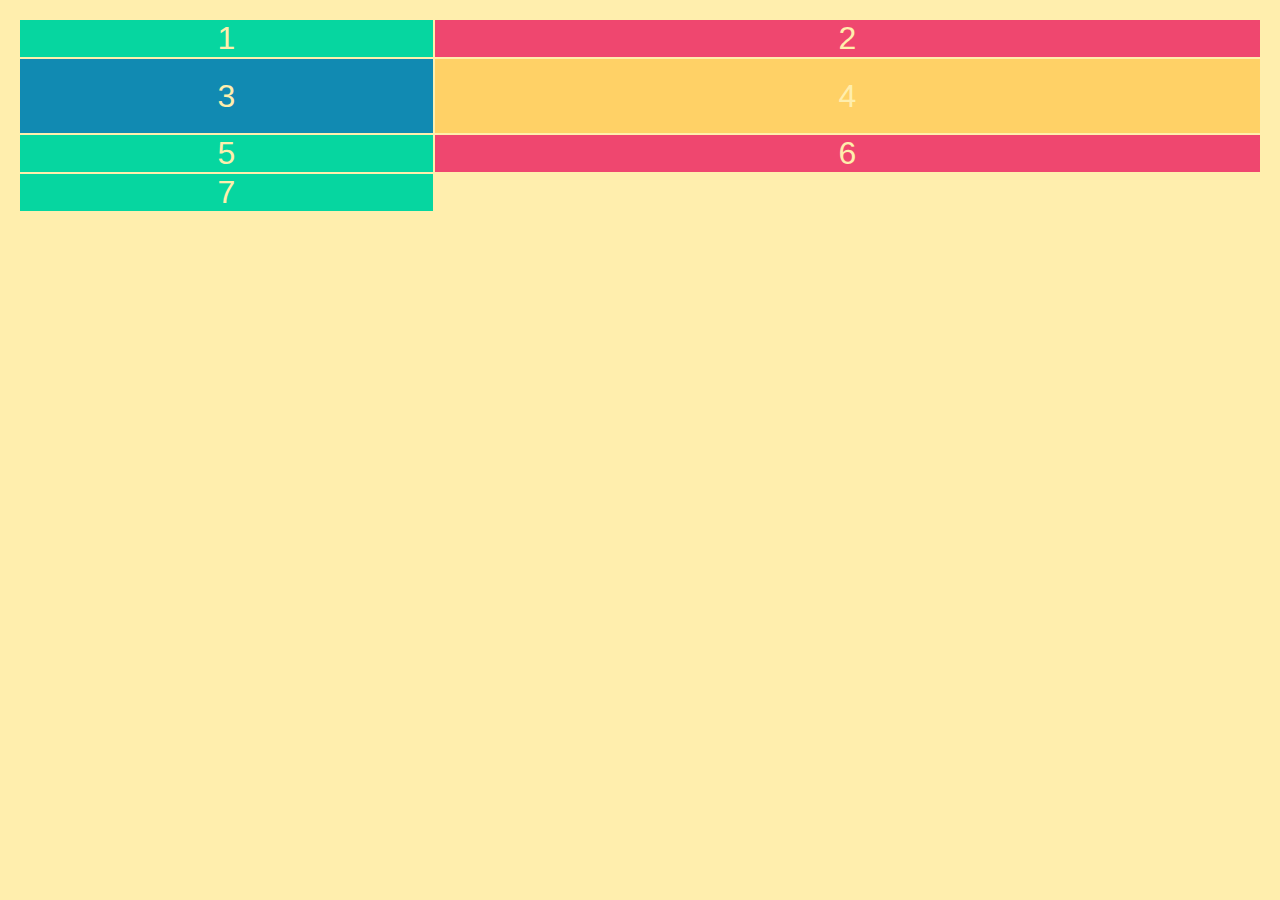
<file: index.html>
<!DOCTYPE html>
<html lang="en">
  <head>
    <meta charset="UTF-8" />
    <meta http-equiv="X-UA-Compatible" content="IE=edge" />
    <meta name="viewport" content="width=device-width, initial-scale=1.0" />
    <link rel="stylesheet" href="base.css" />
    <title>Document</title>
    <style>
      .container {
        display: grid;
        grid-template-columns: 1fr 2fr;
        grid-template-rows: 1fr 2fr 1fr;
        /* grid-template-rows: 300px 300px; */
        grid-row-gap: 2px;
        grid-column-gap: 2px;
      }
    </style>
  </head>
  <body>
    <div class="container">
      <div>1</div>
      <div>2</div>
      <div>3</div>
      <div>4</div>
      <div>5</div>
      <div>6</div>
      <div>7</div>
    </div>
  </body>
</html>
</file>
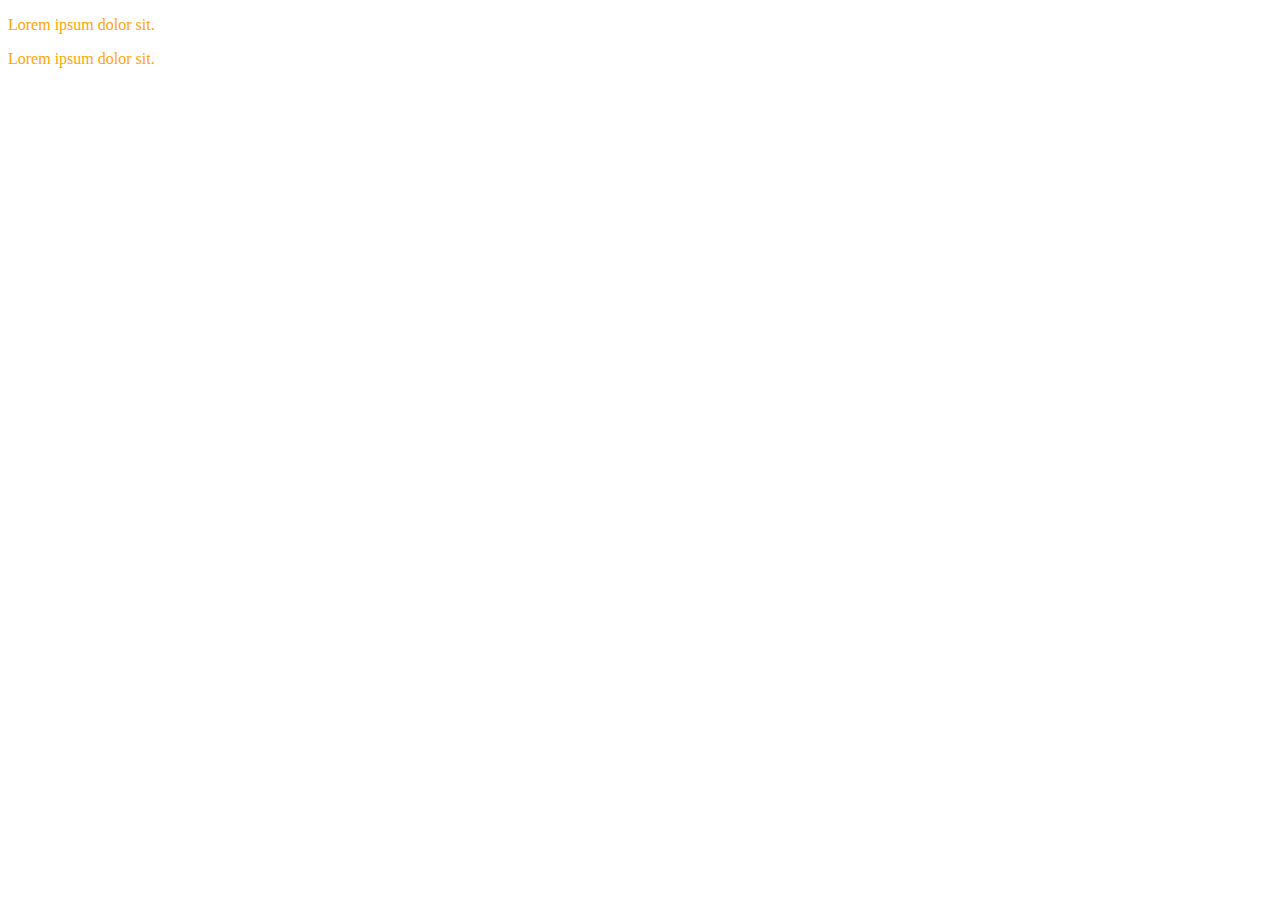
<file: css basic/index.html>
<!DOCTYPE html>
<html lang="en">
  <head>
    <meta charset="UTF-8" />
    <meta http-equiv="X-UA-Compatible" content="IE=edge" />
    <meta name="viewport" content="width=device-width, initial-scale=1.0" />
    <title>Document</title>
    <link rel="stylesheet" href="style.css" />
  </head>
  <body>
    <p>Lorem ipsum dolor sit.</p>
    <p>Lorem ipsum dolor sit.</p>
  </body>
</html>
</file>
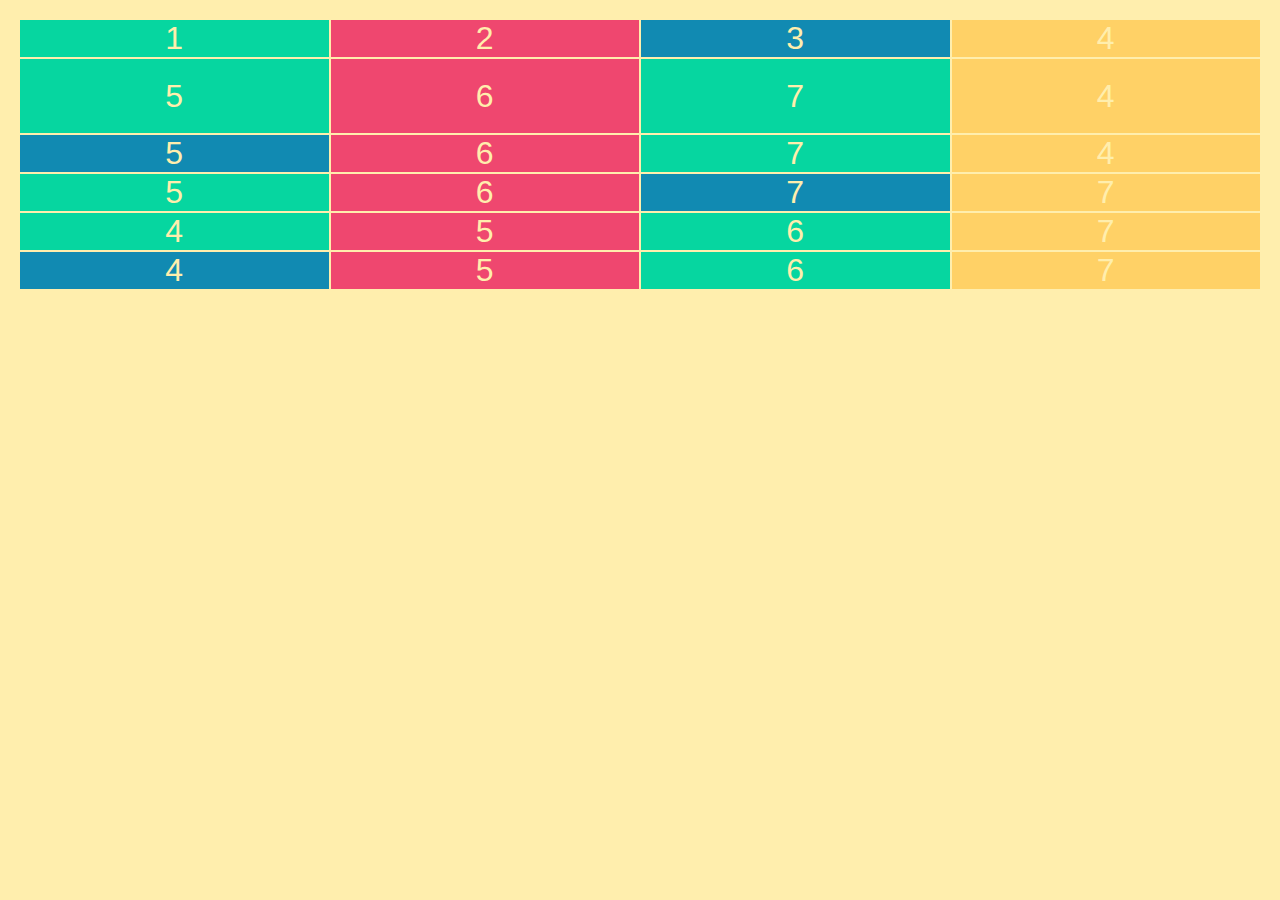
<file: grid/GeneralUse/index.html>
<!DOCTYPE html>
<html lang="en">
  <head>
    <meta charset="UTF-8" />
    <meta http-equiv="X-UA-Compatible" content="IE=edge" />
    <meta name="viewport" content="width=device-width, initial-scale=1.0" />
    <link rel="stylesheet" href="base.css" />
    <title>Document</title>
    <style>
      .container {
        display: grid;
        grid-template-columns: repeat(4, 1fr);
        grid-template-rows: 1fr 2fr 1fr;
        /* grid-template-rows: 300px 300px; */
        grid-row-gap: 2px;
        grid-column-gap: 2px;
      }
    </style>
  </head>
  <body>
    <div class="container">
      <div>1</div>
      <div>2</div>
      <div>3</div>
      <div>4</div>
      <div>5</div>
      <div>6</div>
      <div>7</div>
      <div>4</div>
      <div>5</div>
      <div>6</div>
      <div>7</div>
      <div>4</div>
      <div>5</div>
      <div>6</div>
      <div>7</div>
      <div>7</div>
      <div>4</div>
      <div>5</div>
      <div>6</div>
      <div>7</div>
      <div>4</div>
      <div>5</div>
      <div>6</div>
      <div>7</div>
    </div>
  </body>
</html>
</file>
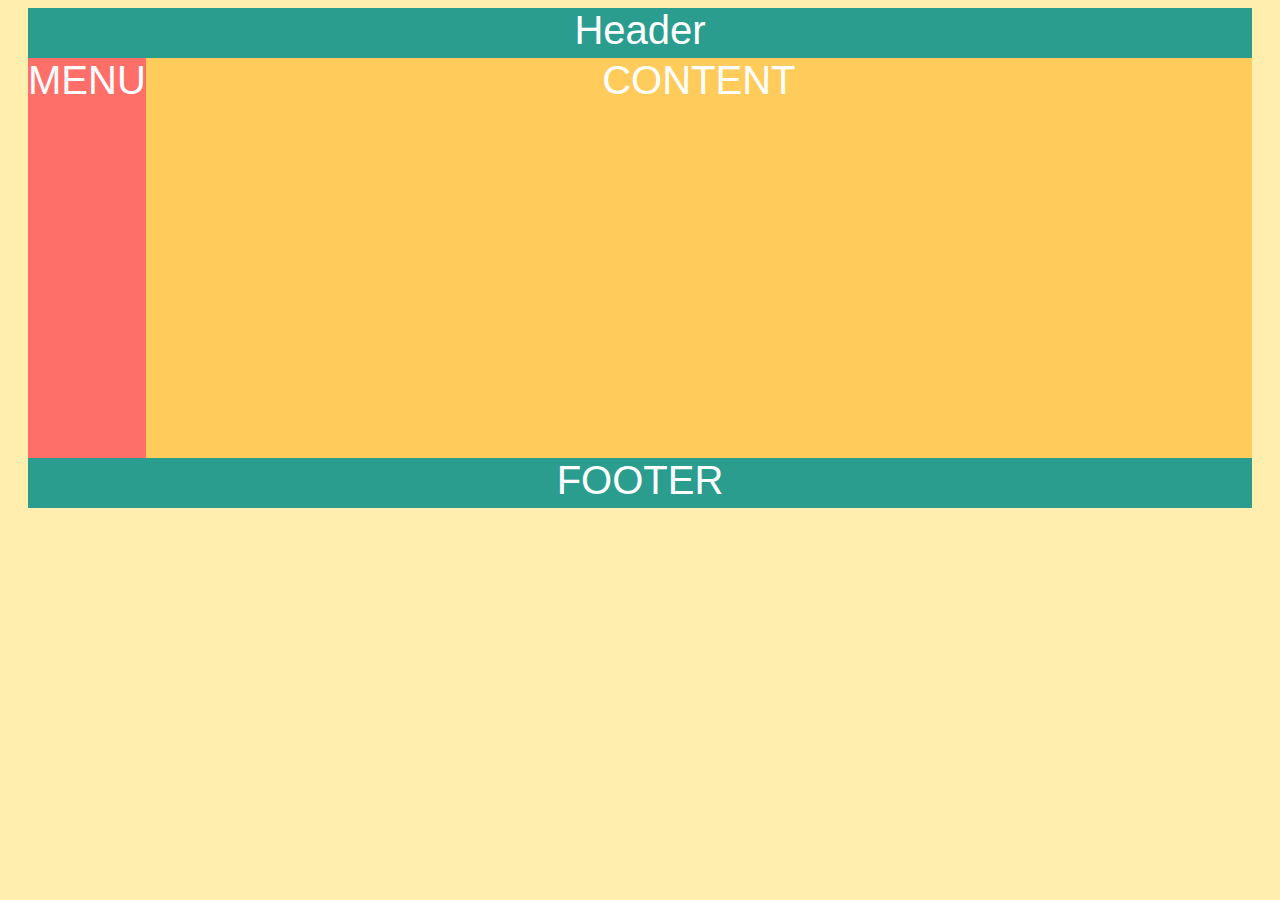
<file: grid/realLifeProblem/index.html>
<!DOCTYPE html>
<html lang="en">
  <head>
    <meta charset="UTF-8" />
    <meta http-equiv="X-UA-Compatible" content="IE=edge" />
    <meta name="viewport" content="width=device-width, initial-scale=1.0" />
    <title>Document</title>
    <link rel="stylesheet" href="base.css" />
    <link rel="stylesheet" href="style.css" />
  </head>
  <body>
    <div class="container">
      <div class="header">Header</div>
      <div class="menu">MENU</div>
      <div class="content">CONTENT</div>
      <div class="footer">FOOTER</div>
    </div>
  </body>
</html>
</file>
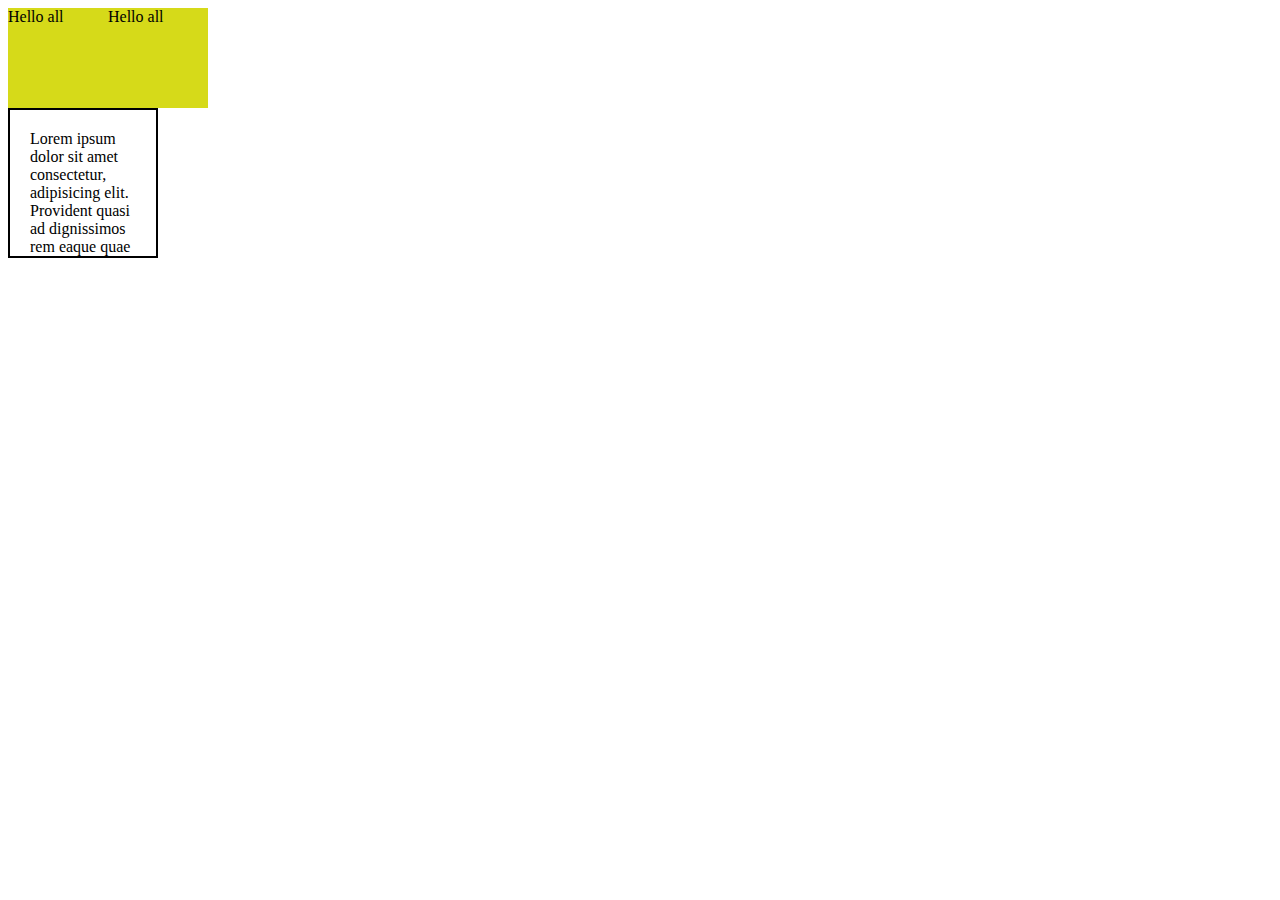
<file: css basic/boxmodel.html>
<!DOCTYPE html>
<html lang="en">
  <head>
    <meta charset="UTF-8" />
    <meta http-equiv="X-UA-Compatible" content="IE=edge" />
    <meta name="viewport" content="width=device-width, initial-scale=1.0" />
    <title>Document</title>
    <link rel="stylesheet" href="boxmodel.css" />
  </head>
  <body>
    <span class="box"></span><span class="box"></span>

    <div class="box2">
      <p>
        Lorem ipsum dolor sit amet consectetur, adipisicing elit. Provident
        quasi ad dignissimos rem eaque quae eius nemo repudiandae ipsa possimus,
        laborum atque reprehenderit pariatur! Animi perferendis corrupti
        similique quaerat alias nihil, excepturi quod. Saepe, ipsam doloremque
        magnam velit, eos animi vitae ratione veniam exercitationem commodi
        inventore qui provident sapiente impedit.
      </p>
    </div>
  </body>
</html>
</file>
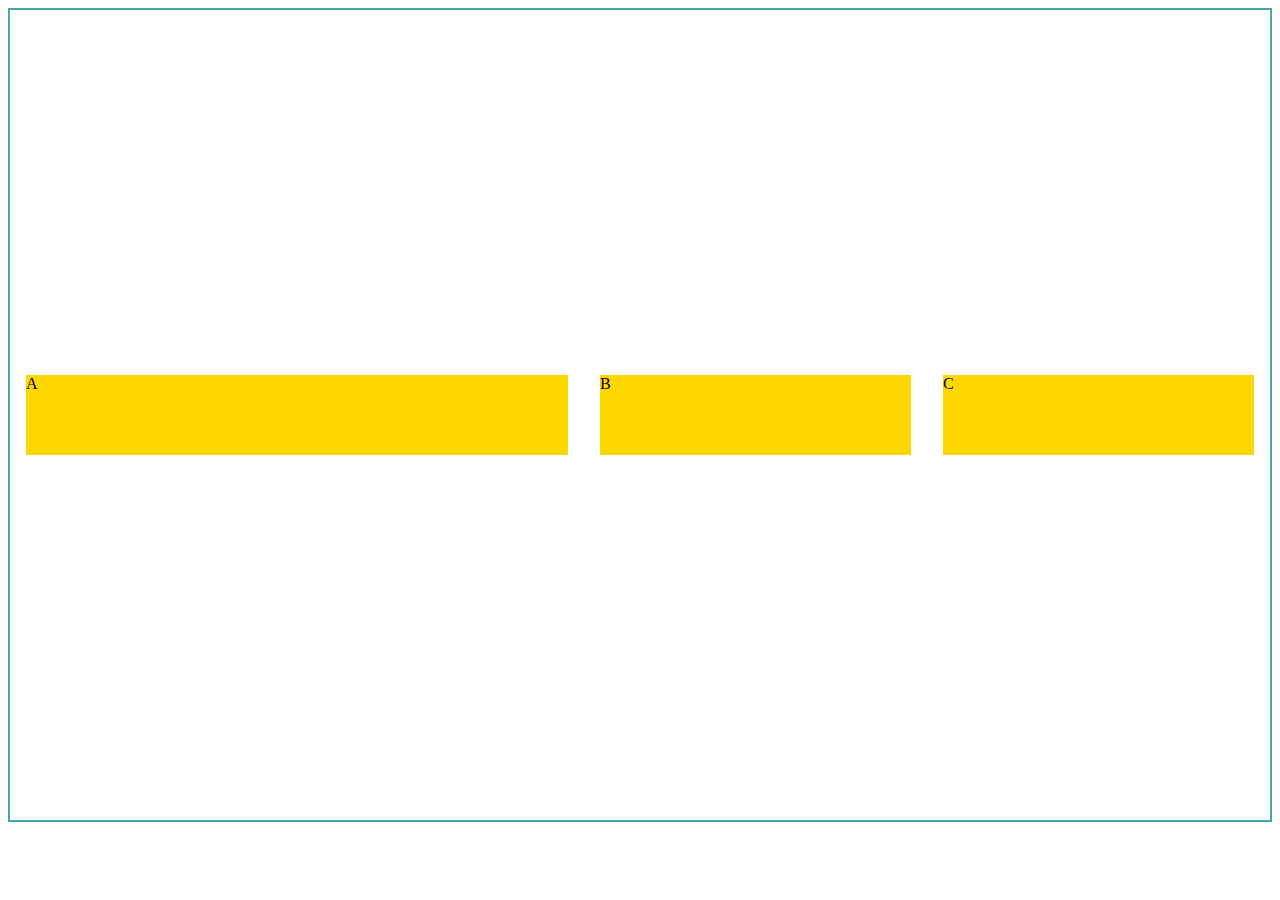
<file: css basic/flex.html>
<!DOCTYPE html>
<html lang="en">
  <head>
    <meta charset="UTF-8" />
    <meta http-equiv="X-UA-Compatible" content="IE=edge" />
    <meta name="viewport" content="width=device-width, initial-scale=1.0" />
    <title>flex</title>
    <link rel="stylesheet" href="flex.css" />
  </head>
  <body>
    <div class="container">
      <div class="box box-one">A</div>
      <div class="box box-two">B</div>
      <div class="box box-three">C</div>
    </div>
  </body>
</html>
</file>
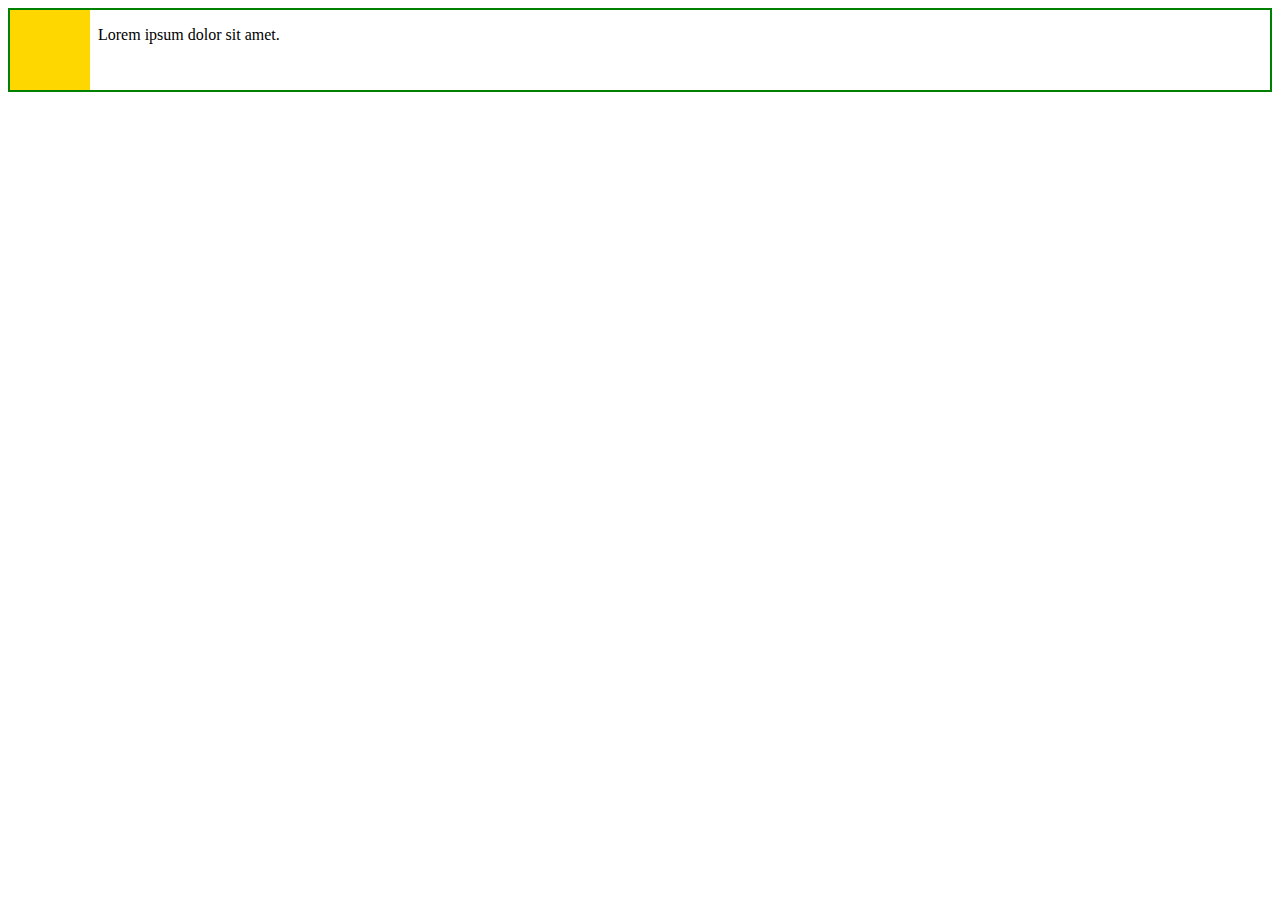
<file: css basic/floating.html>
<!DOCTYPE html>
<html lang="en">
  <head>
    <meta charset="UTF-8" />
    <meta http-equiv="X-UA-Compatible" content="IE=edge" />
    <meta name="viewport" content="width=device-width, initial-scale=1.0" />
    <title>floating</title>
    <link rel="stylesheet" href="floating.css" />
  </head>
  <body>
    <article class="tweet">
      <div class="avatar"></div>
      <p>Lorem ipsum dolor sit amet.</p>
      <!-- <p class="clear">
        Lorem ipsum, dolor sit amet consectetur adipisicing elit. Pariatur nobis
        vitae dicta tenetur non impedit nemo aliquid, odio adipisci ducimus
        culpa beatae corporis quaerat dignissimos obcaecati animi, quisquam
        velit minima consectetur dolorem reiciendis quos tempora sapiente saepe?
        Deleniti dolore beatae reiciendis quas necessitatibus magnam eveniet,
        facilis, facere laborum obcaecati odit.
      </p> -->
    </article>
  </body>
</html>
</file>
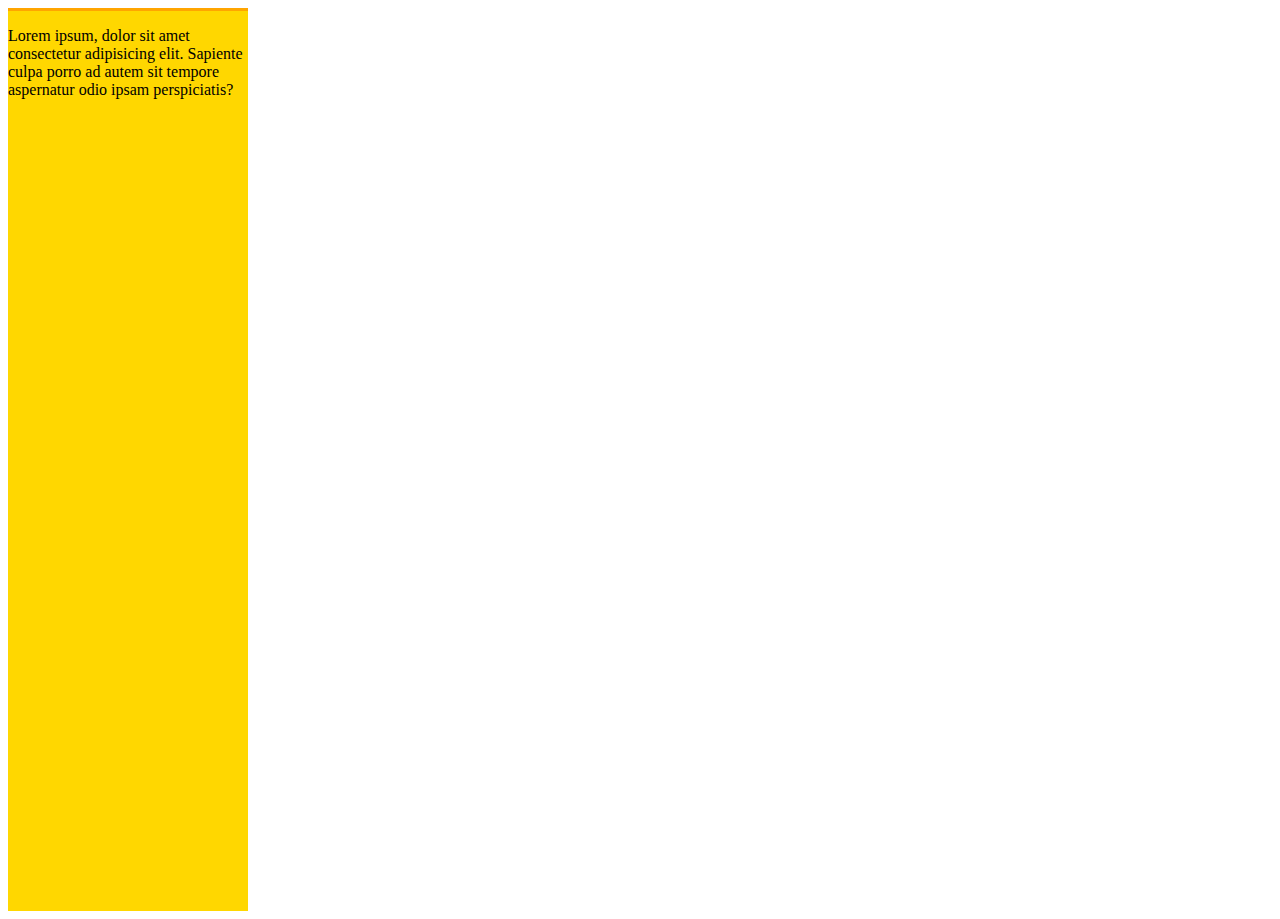
<file: css basic/measerment.html>
<!DOCTYPE html>
<html lang="en">
  <head>
    <meta charset="UTF-8" />
    <meta http-equiv="X-UA-Compatible" content="IE=edge" />
    <meta name="viewport" content="width=device-width, initial-scale=1.0" />
    <title>Document</title>
    <link rel="stylesheet" href="measerment.css" />
  </head>
  <body>
    <div class="box">
      <p>
        Lorem ipsum, dolor sit amet consectetur adipisicing elit. Sapiente culpa
        porro ad autem sit tempore aspernatur odio ipsam perspiciatis?
      </p>
    </div>
  </body>
</html>
</file>
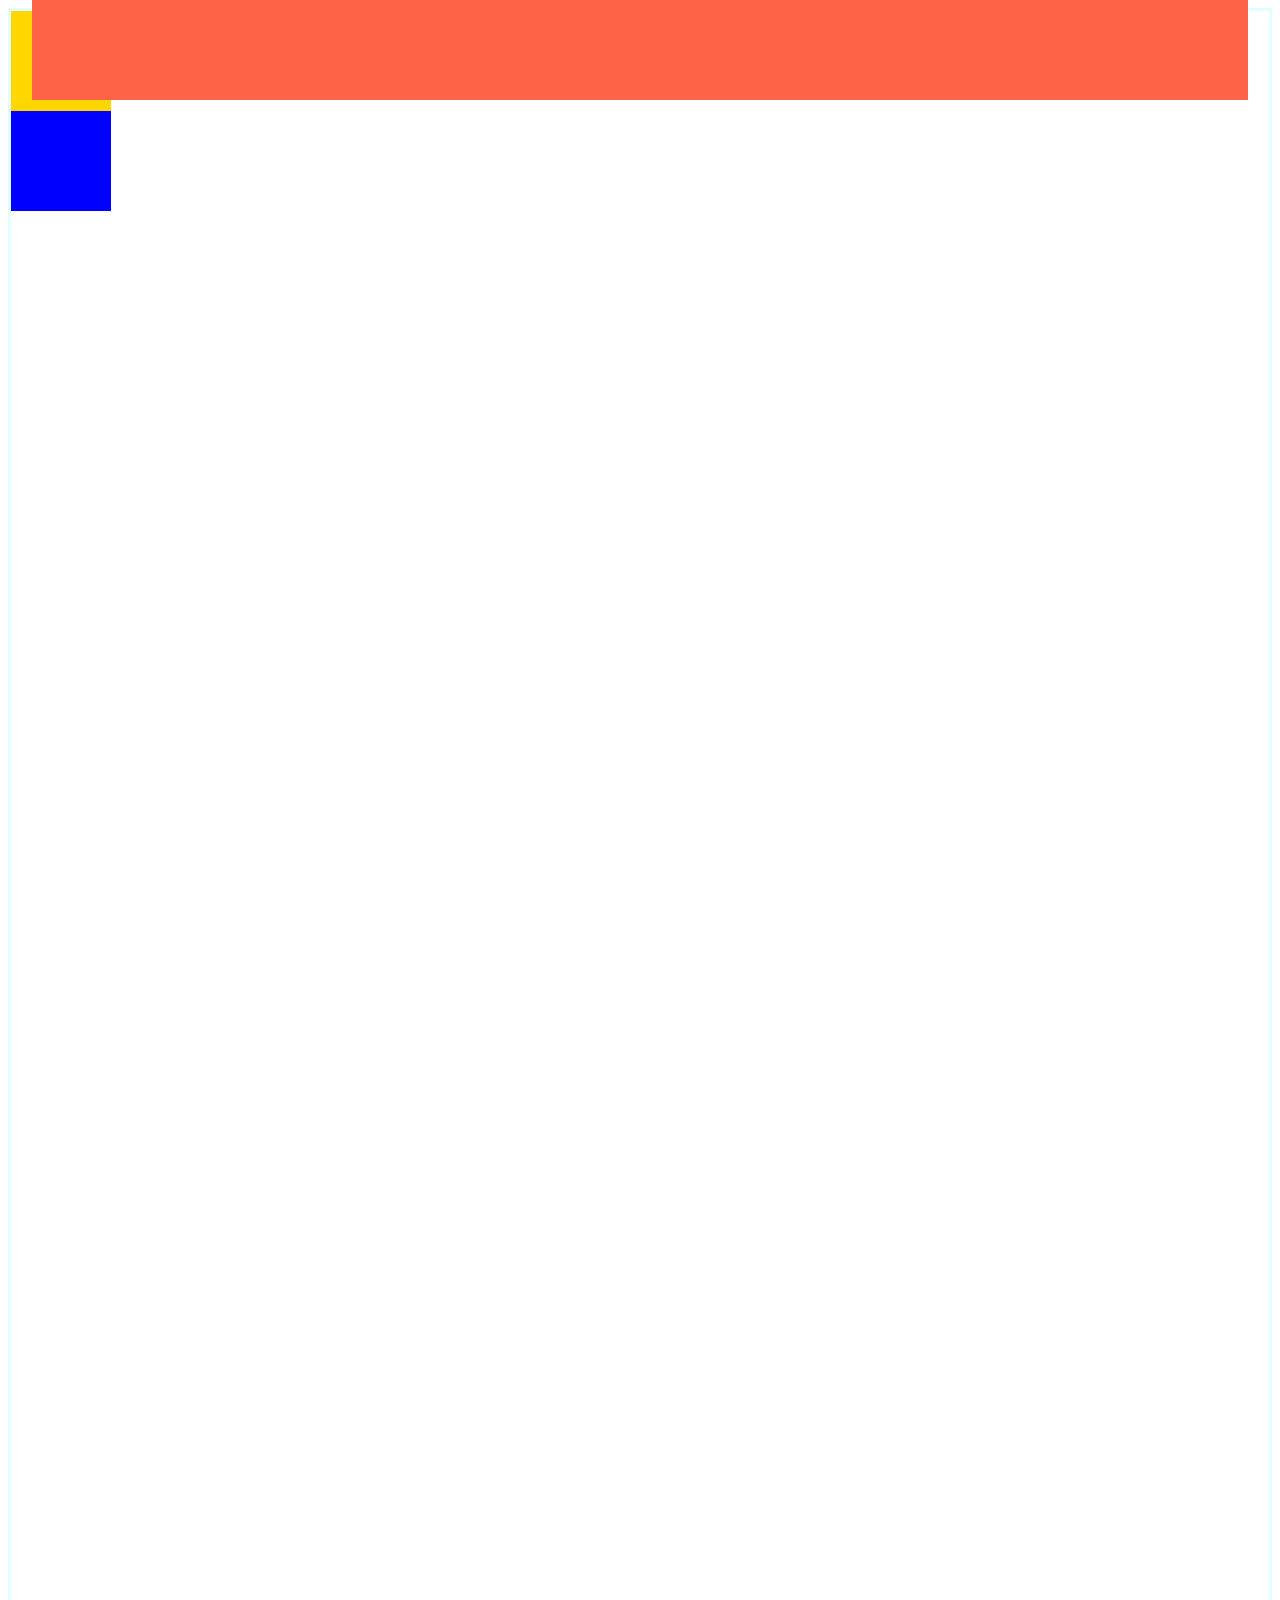
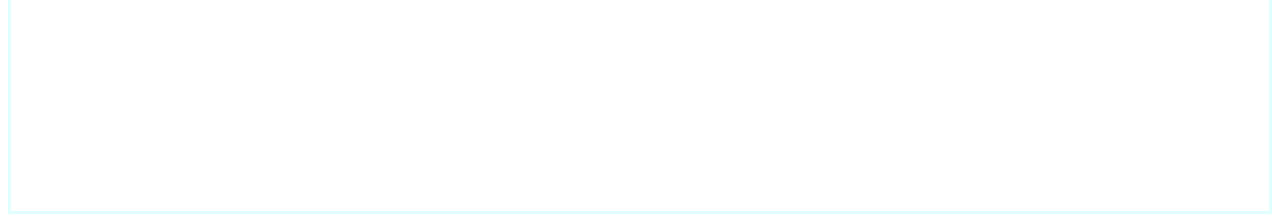
<file: css basic/position.html>
<!DOCTYPE html>
<html lang="en">
  <head>
    <meta charset="UTF-8" />
    <meta http-equiv="X-UA-Compatible" content="IE=edge" />
    <meta name="viewport" content="width=device-width, initial-scale=1.0" />
    <title>Document</title>
    <link rel="stylesheet" href="position.css" />
  </head>
  <body>
    <div class="boxes">
      <div class="box box-one"></div>
      <div class="box box-two"></div>
      <div class="box box-three"></div>
    </div>
  </body>
</html>
</file>
<file: base.css>
html,
body {
  background-color: #ffeead;
  margin: 10px;
  font-family: -apple-system, BlinkMacSystemFont, "Segoe UI", Roboto, Helvetica,
    Arial, sans-serif, "Apple Color Emoji", "Segoe UI Emoji", "Segoe UI Symbol";
}

.container > div {
  display: flex;
  justify-content: center;
  align-items: center;
  font-size: 2em;
  color: #ffeead;
}

.container > div:nth-child(1n) {
  background-color: #06d6a0;
}

.container > div:nth-child(3n) {
  background-color: #118ab2;
}

.container > div:nth-child(2n) {
  background-color: #ef476f;
}

.container > div:nth-child(4n) {
  background-color: #ffd166;
}
</file>
<file: css basic/style.css>
p {
  color: orange;
}
</file>
<file: grid/GeneralUse/base.css>
html,
body {
  background-color: #ffeead;
  margin: 10px;
  font-family: -apple-system, BlinkMacSystemFont, "Segoe UI", Roboto, Helvetica,
    Arial, sans-serif, "Apple Color Emoji", "Segoe UI Emoji", "Segoe UI Symbol";
}

.container > div {
  display: flex;
  justify-content: center;
  align-items: center;
  font-size: 2em;
  color: #ffeead;
}

.container > div:nth-child(1n) {
  background-color: #06d6a0;
}

.container > div:nth-child(3n) {
  background-color: #118ab2;
}

.container > div:nth-child(2n) {
  background-color: #ef476f;
}

.container > div:nth-child(4n) {
  background-color: #ffd166;
}
</file>
<file: grid/realLifeProblem/base.css>
html,
body {
  background: #ffeead !important;
  color: white;
  font-size: 40px;
  text-align: center;
  font-family: -apple-system, BlinkMacSystemFont, "Segoe UI", Roboto, Helvetica,
    Arial, sans-serif, "Apple Color Emoji", "Segoe UI Emoji", "Segoe UI Symbol";
}

.header {
  background-color: #2a9d8f;
}

.menu {
  background-color: #ff6f69;
}

.content {
  background-color: #ffcc5c;
  /* color: #264653 !important; */
}

.footer {
  background-color: #2a9d8f;
}

.title {
  color: #264653;
  text-align: center;
  padding: 30px 0 10px;
  margin: 0px;
}

.wrapper > div {
  padding-left: 20px;
  color: #ffeead;
  display: flex;
  align-items: center;
  font-size: 20px;
}

.row > div {
  padding-left: 20px;
  color: #ffeead;
  display: flex;
  align-items: center;
  font-size: 20px;
}

.row > .content {
  height: 100px;
}

html {
  padding: 0 10px;
  margin: 0 10px;
}

body > .row {
  margin: 0px;
}

.row > .menu {
  height: 100px;
}

.row > .header {
  height: 40px;
}

.row > .footer {
  height: 40px;
}
</file>
<file: grid/realLifeProblem/style.css>
.container {
  height: 500px;
  display: grid;
  grid-template-columns: repeat(12, 1fr);
  grid-template-rows: 50px 1fr 50px;
}
.header {
  grid-column: 1/-1;
}

.footer {
  grid-column: 1 / -1;
}
.content {
  grid-column: 2/-1;
}
</file>
<file: css basic/boxmodel.css>
*,
*::after,
*::before {
  box-sizing: border-box;
}
p {
  padding: 20px;
  margin: 0;
}
.box::before {
  content: "Hello all";
}
.box {
  height: 100px;
  width: 100px;
  background-color: rgb(214, 218, 25);
  /* padding: 20px;
  border: 10px solid brown; */
  box-sizing: border-box;
  display: inline-block;
}
.box2 {
  border: 2px solid black;
  width: 150px;
  height: 150px;
  overflow: scroll;
}
</file>
<file: css basic/flex.css>
.container {
  border: 2px solid rgb(70, 167, 167);
  display: flex;
  flex-direction: row;
  justify-content: space-between;
  align-items: center;
  /* flex-wrap: wrap;
  align-content: center; */
  height: 90vh;
}
.box {
  flex-basis: 5rem;
  flex-grow: 1;
  width: 5rem;
  height: 5rem;
  margin: 1rem;
  background: gold;
}
/* .box-one {
  align-self: flex-start;
} */
.box-one {
  flex-grow: 2;
}
</file>
<file: css basic/floating.css>
.tweet {
  border: 2px solid green;
  overflow: auto;
}
.clearfix::after {
  content: "";
  display: block;
  clear: both;
}
.avatar {
  width: 5rem;
  height: 5rem;
  background: gold;
  float: left;
  margin-right: 0.5rem;
}
.clear {
  clear: both;
}
</file>
<file: css basic/measerment.css>
html {
  /* font-size: 62.5%; */
}

body {
  /* width: 300px; */
}
.box {
  width: 15rem;
  height: 100vh;
  background-color: gold;
  border-top: 3px solid orange;
}
</file>
<file: css basic/position.css>
.boxes {
  border: 3px solid lightcyan;
  position: relative;
  height: 200vh;
}
.box {
  width: 100px;
  height: 100px;
}
.box-one {
  background: gold;
}
.box-two {
  background: tomato;
  position: fixed;
  /* that is for relative;
  left: 5rem;
  bottom: 4rem;
  z-index: -1; */

  /* that is for absolute
  right: 0;
  bottom: 0; */
  top: 0;
  z-index: 1;
  left: 2rem;
  right: 2rem;
  width: auto;
}
.box-three {
  background: blue;
}
</file>
